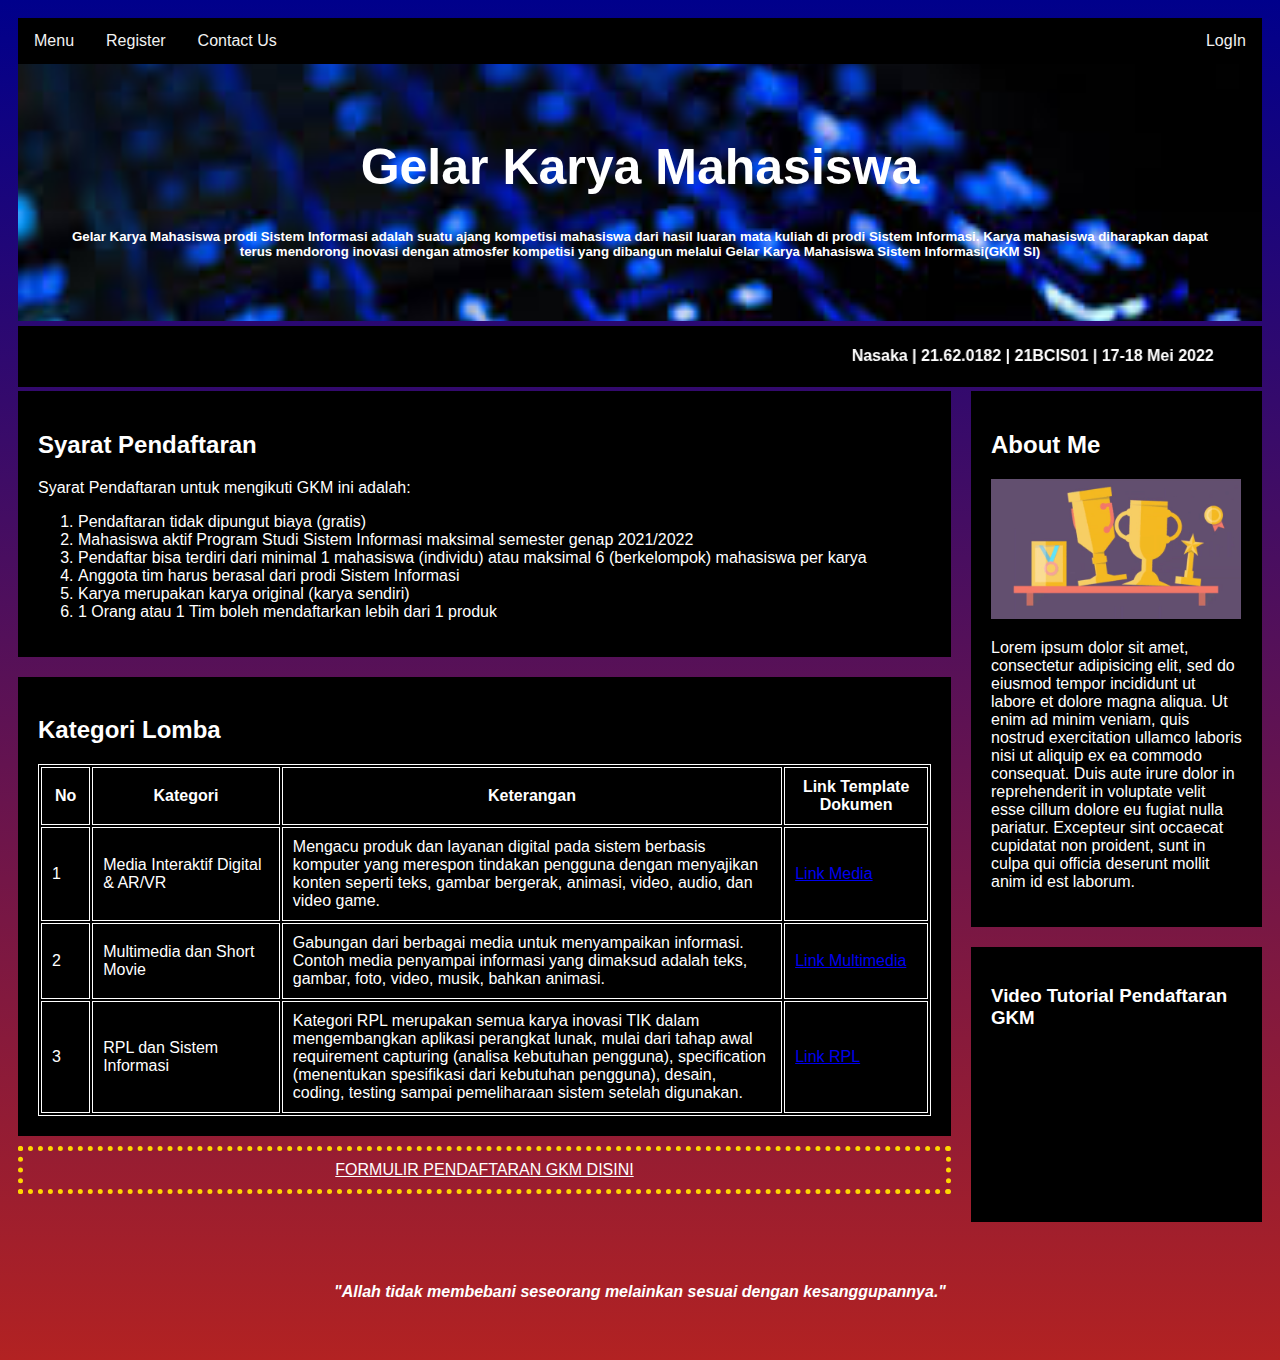
<file: index.html>
<!DOCTYPE html>
<html>
<head>
<link rel="stylesheet" href="indexstyle.css">
<meta charset="utf-8">
<meta name="viewport" content="width=device-width, initialscale=1">
</head>
<body>
<div class="topnav">
<a href="#">Menu</a>
<a href="Register/register.html">Register</a>
<a href="Contact/contact.html">Contact Us</a>
<a href="../login.html" style="float: right">LogIn</a>
</div>
	<div class="header">
		<h1>Gelar Karya Mahasiswa</h1>
		<h5>Gelar Karya Mahasiswa prodi Sistem Informasi adalah suatu ajang kompetisi mahasiswa dari hasil luaran mata kuliah di prodi Sistem Informasi. Karya mahasiswa diharapkan dapat terus mendorong inovasi dengan atmosfer kompetisi yang dibangun melalui Gelar Karya Mahasiswa Sistem Informasi(GKM SI)</h5>
	</div>
	<marquee bgcolor="black" behavior="alternate" style="margin-top: 5px; color: white;"><h4> Nasaka | 21.62.0182 | 21BCIS01 | 17-18 Mei 2022</h4></marquee>
<div class="row">
 <div class="middlecolumn">
 <div class="card">
 <h2>Syarat Pendaftaran</h2>
 <p>Syarat Pendaftaran untuk mengikuti GKM ini adalah: </p>
 <ol type="circle">
 	<li>Pendaftaran tidak dipungut biaya (gratis)</li>
 	<li>Mahasiswa aktif Program Studi Sistem Informasi maksimal semester genap 2021/2022</li>
 	<li>Pendaftar bisa terdiri dari minimal 1 mahasiswa (individu) atau maksimal 6 (berkelompok) mahasiswa per karya</li>
 	<li>Anggota tim harus berasal dari prodi Sistem Informasi</li>
 	<li>Karya merupakan karya original (karya sendiri)</li>
 	<li>1 Orang atau 1 Tim boleh mendaftarkan lebih dari 1 produk</li>
 </ol>
 </div>
 <div class="card1">
 <h2>Kategori Lomba</h2>
 <table cellpadding="10">
		<tr>
			<th width=50>No</th>
			<th width=200>Kategori</th>
			<th width=550>Keterangan</th>
			<th width=150>Link Template Dokumen</th>
		</tr>
		<tr>
			<td>1</td>
			<td>Media Interaktif Digital & AR/VR</td>
			<td>Mengacu produk dan layanan digital pada sistem berbasis komputer yang merespon tindakan pengguna dengan menyajikan konten seperti teks, gambar bergerak, animasi, video, audio, dan video game.</td>
			<td><a href="#">Link Media</a></td>
		</tr>
		<tr>
			<td>2</td>
			<td>Multimedia dan Short Movie</td>
			<td>Gabungan dari berbagai media untuk menyampaikan informasi. Contoh media penyampai informasi yang dimaksud adalah teks, gambar, foto, video, musik, bahkan animasi.</td>
			<td><a href="#">Link Multimedia</a></td>
		</tr>
		<tr>
			<td>3</td>
			<td>RPL dan Sistem Informasi</td>
			<td>Kategori RPL merupakan semua karya inovasi TIK dalam mengembangkan aplikasi perangkat lunak, mulai dari tahap awal requirement capturing (analisa kebutuhan pengguna), specification (menentukan spesifikasi dari kebutuhan pengguna), desain, coding, testing sampai pemeliharaan sistem setelah digunakan.</td>
			<td><a href="#">Link RPL</a></td>
		</tr>
	</table>
 </div>
  <div class="kotak">
  	<a href="../Form/formulir.html" style="color: white;">FORMULIR PENDAFTARAN GKM DISINI</a></div> 
 </div>
 <div class="rightcolumn">
 <div class="card">
 <h2>About Me</h2>
 <img width="250" height="140" src="Pictures/gkm.jpg">
<p>Lorem ipsum dolor sit amet, consectetur adipisicing elit, sed do eiusmod
tempor incididunt ut labore et dolore magna aliqua. Ut enim ad minim veniam,
quis nostrud exercitation ullamco laboris nisi ut aliquip ex ea commodo
consequat. Duis aute irure dolor in reprehenderit in voluptate velit esse
cillum dolore eu fugiat nulla pariatur. Excepteur sint occaecat cupidatat non
proident, sunt in culpa qui officia deserunt mollit anim id est laborum.</p>
 </div>
 <div class="card1">
 <h3>Video Tutorial Pendaftaran GKM</h3>
 <iframe width="250" height="150" src="https://www.youtube.com/embed/1SU5C3Bcvls" title="YouTube video player" frameborder="0" allow="accelerometer; autoplay; clipboard-write; encrypted-media; gyroscope; picture-in-picture" allowfullscreen></iframe>
 </div>
 </div>
 </div>
<div class="footer">
	<h4><em>"Allah tidak membebani seseorang melainkan sesuai dengan kesanggupannya."</em></h4>
</div>
</body>
</html>
</file>
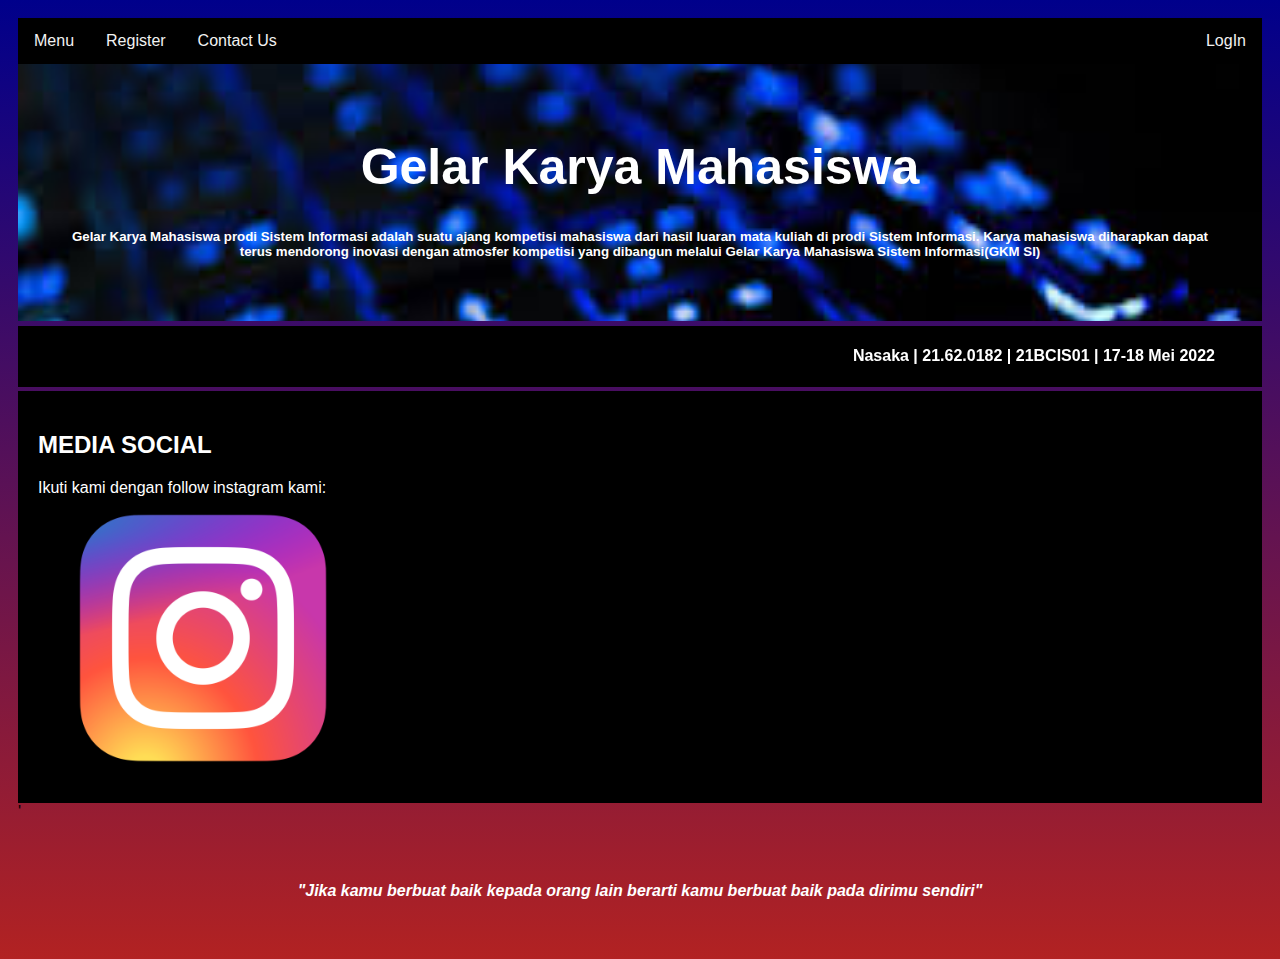
<file: Contact/contact.html>
<!DOCTYPE html>
<html>
<head>
<link rel="stylesheet" href="usstyle.css">
<meta charset="utf-8">
<meta name="viewport" content="width=device-width, initialscale=1">
</head>
<body>
<div class="topnav">
<a href="../index.html">Menu</a>
<a href="../Register/register.html">Register</a>
<a href="#">Contact Us</a>
<a href="../../login.html" style="float: right">LogIn</a>
</div>
	<div class="header">
		<h1>Gelar Karya Mahasiswa</h1>
		<h5>Gelar Karya Mahasiswa prodi Sistem Informasi adalah suatu ajang kompetisi mahasiswa dari hasil luaran mata kuliah di prodi Sistem Informasi. Karya mahasiswa diharapkan dapat terus mendorong inovasi dengan atmosfer kompetisi yang dibangun melalui Gelar Karya Mahasiswa Sistem Informasi(GKM SI)</h5>
	</div>
	<marquee bgcolor="black" behavior="alternate" style="margin-top: 5px; color: white;"><h4> Nasaka | 21.62.0182 | 21BCIS01 | 17-18 Mei 2022</h4></marquee>
<div class="row">
 <div class="column">
 <div class="card">
 <h2>MEDIA SOCIAL</h2>
 <p>Ikuti kami dengan follow instagram kami: </p>
 <ol type="circle">
 	<p> 
	<a href="https://www.instagram.com/_sakhaizo_/?hl=en" target="_blank">
	<img src="../Pictures/ig.png" alt="Logo" style="width:250px; height:250px"></a>
	</p>
 </ol>
 </div>
 </div>
</div>'
<div class="footer">
	<h4><em>"Jika kamu berbuat baik kepada orang lain berarti kamu berbuat baik pada dirimu sendiri"</em></h4>
</div>
</body>
</html>
</file>
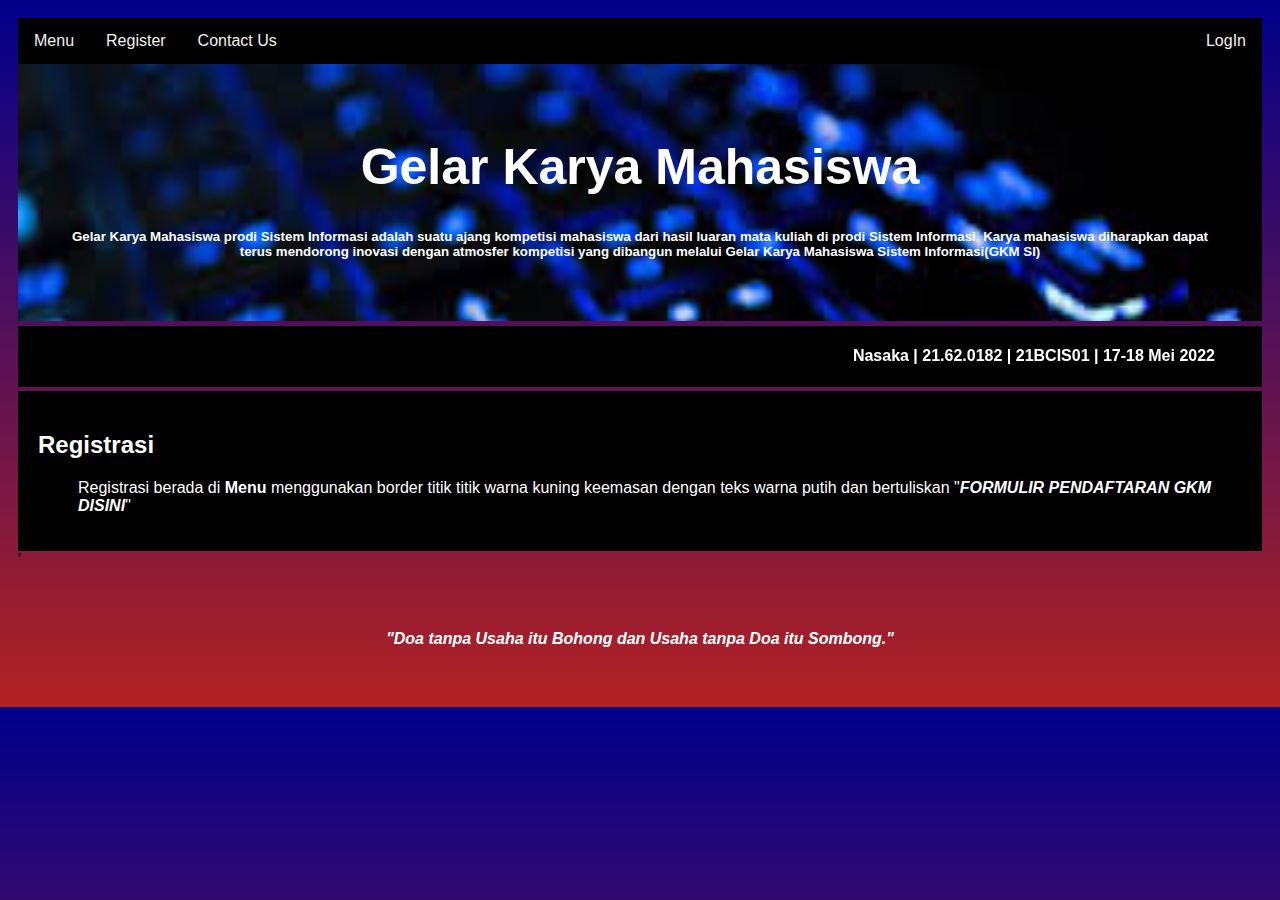
<file: Register/register.html>
<!DOCTYPE html>
<html>
<head>
<link rel="stylesheet" href="regstyle.css">
<meta charset="utf-8">
<meta name="viewport" content="width=device-width, initialscale=1">
</head>
<body>
<div class="topnav">
<a href="../index.html">Menu</a>
<a href="#">Register</a>
<a href="../Contact/contact.html">Contact Us</a>
<a href="../../login.html" style="float: right">LogIn</a>
</div>
	<div class="header">
		<h1>Gelar Karya Mahasiswa</h1>
		<h5>Gelar Karya Mahasiswa prodi Sistem Informasi adalah suatu ajang kompetisi mahasiswa dari hasil luaran mata kuliah di prodi Sistem Informasi. Karya mahasiswa diharapkan dapat terus mendorong inovasi dengan atmosfer kompetisi yang dibangun melalui Gelar Karya Mahasiswa Sistem Informasi(GKM SI)</h5>
	</div>
	<marquee bgcolor="black" behavior="alternate" style="margin-top: 5px; color: white;"><h4> Nasaka | 21.62.0182 | 21BCIS01 | 17-18 Mei 2022</h4></marquee>
<div class="row">
 <div class="column">
 <div class="card">
 <h2>Registrasi</h2>
 <ol type="circle">
 	<p>Registrasi berada di <b>Menu</b> menggunakan border titik titik warna kuning keemasan dengan teks warna putih dan bertuliskan "<b><em>FORMULIR PENDAFTARAN GKM DISINI</em></b>"</p>
 </ol>
 </div>
 </div>
</div>'
<div class="footer">
	<h4><em>"Doa tanpa Usaha itu Bohong dan Usaha tanpa Doa itu Sombong."</em></h4>
</div>
</body>
</html>
</file>
<file: indexstyle.css>
* {
	box-sizing: border-box;
}
body {
	font-family: Arial;
	padding: 10px;
	background-image: linear-gradient(darkblue,firebrick);
}
.header {
	padding: 40px;
	color: white;
	text-align: center;
	background-image: url(Pictures/IT.jpg);
	background-size: 1350px 600px;
	background-position: center;
}
.header h1 {
	font-size: 50px;
}
.topnav {
	overflow: hidden;
	background-color: black;
}
.topnav a {
	float: left;
	display: block;
	color: #f2f2f2;
	text-align: center;
	padding: 14px 16px;
	text-decoration: none;
}
.topnav a:hover {
	background-color: black;
	color: red;
}
table, th, td{
	border: 1px solid white;
}
.kotak {
	width: 100%;
	padding: 10px;
	border: 5px solid gray;
	border-style: dotted;
	border-color: gold;
	margin-top: 10px;
	margin-bottom: 10px;
	text-align: center;
}
.middlecolumn {
	float: left;
	width: 75%;
}
.rightcolumn {
	float: right;
	width: 25%;
	background: none;
	padding-left: 20px;
}
.card {
	background-color: black;
	padding: 20px;
	margin-top: 0;
	color: white;
}
.card1 {
	background-color: black;
	padding: 20px;
	margin-top: 20px;
	color: white;
}
.row:after {
	content: "";
	display: table;
	clear: both;
}
.footer {
	padding: 20px;
	text-align: center;
	background: none;
	margin-top: 20px;
	color: white;
}
</file>
<file: Contact/usstyle.css>
* {
	box-sizing: border-box;
}
body {
	font-family: Arial;
	padding: 10px;
	background-image: linear-gradient(darkblue,firebrick);
}
.header {
	padding: 40px;
	color: white;
	text-align: center;
	background-image: url(../Pictures/IT.jpg);
	background-size: 1350px 600px;
	background-position: center;
}
.header h1 {
	font-size: 50px;
}
.topnav {
	overflow: hidden;
	background-color: black;
}
.topnav a {
	float: left;
	display: block;
	color: #f2f2f2;
	text-align: center;
	padding: 14px 16px;
	text-decoration: none;
}
.topnav a:hover {
	background-color: black;
	color: red;
}
.column {
	float: left;
	width: 100%;
}
.card {
	background-color: black;
	padding: 20px;
	margin-top: 0;
	color: white;
}
.row:after {
	content: "";
	display: table;
	clear: both;
}
.footer {
	padding: 20px;
	text-align: center;
	background: none;
	margin-top: 20px;
	color: white;
}
</file>
<file: Register/regstyle.css>
* {
	box-sizing: border-box;
}
body {
	font-family: Arial;
	padding: 10px;
	background-image: linear-gradient(darkblue,firebrick);
}
.header {
	padding: 40px;
	color: white;
	text-align: center;
	background-image: url(../Pictures/IT.jpg);
	background-size: 1350px 600px;
	background-position: center;
}
.header h1 {
	font-size: 50px;
}
.topnav {
	overflow: hidden;
	background-color: black;
}
.topnav a {
	float: left;
	display: block;
	color: #f2f2f2;
	text-align: center;
	padding: 14px 16px;
	text-decoration: none;
}
.topnav a:hover {
	background-color: black;
	color: red;
}
.column {
	float: left;
	width: 100%;
}
.card {
	background-color: black;
	padding: 20px;
	margin-top: 0;
	color: white;
}
.row:after {
	content: "";
	display: table;
	clear: both;
}
.footer {
	padding: 20px;
	text-align: center;
	background: none;
	margin-top: 20px;
	color: white;
}
</file>
